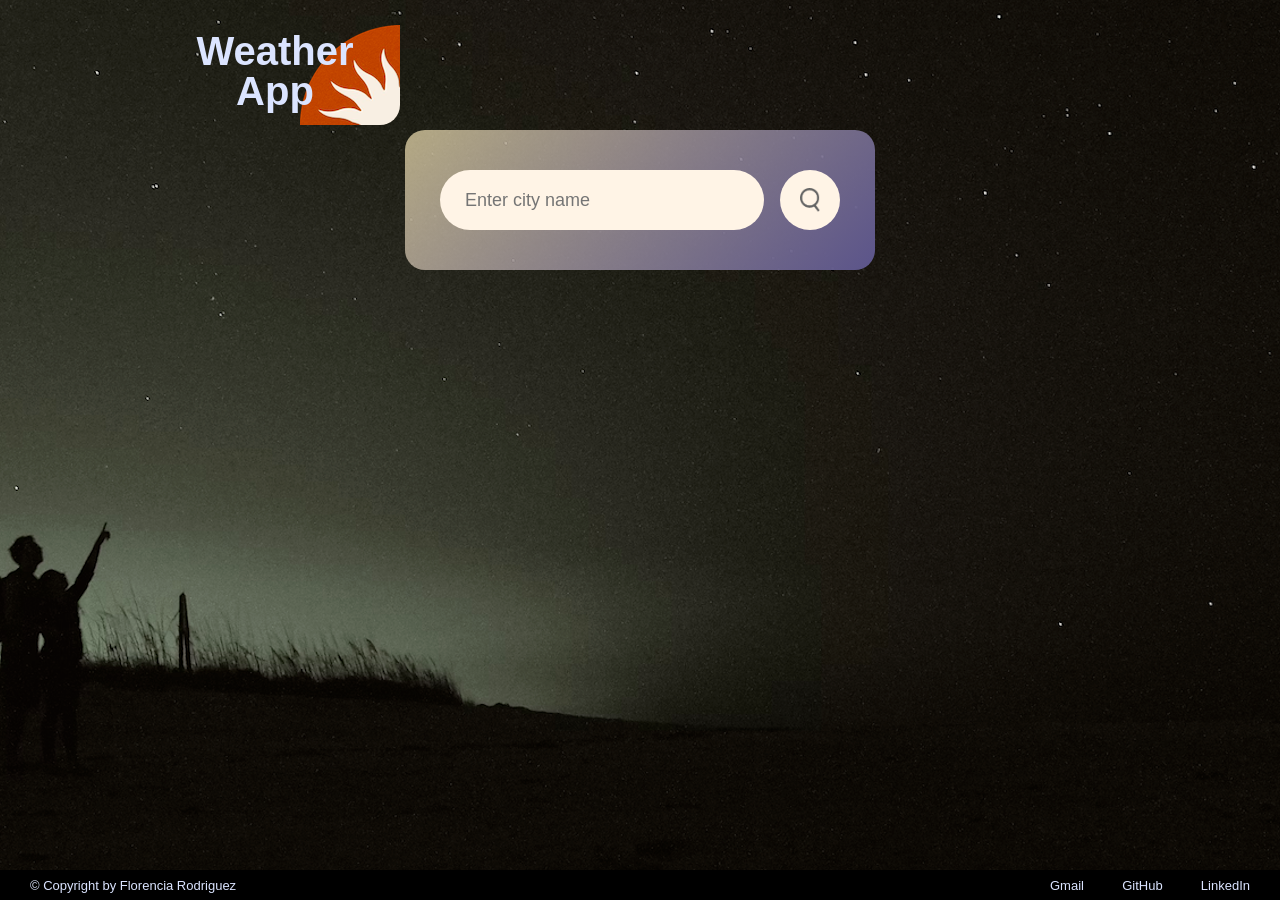
<file: index.html>
<!DOCTYPE html>
<html lang="en">
	<head>
		<meta charset="UTF-8" />
		<meta name="viewport" content="width=device-width, initial-scale=1.0" />
		<meta
			name="description"
			content="Get real-time weather conditions anywhere in the world. View wind speed, humidity, and more."
		/>
		<title>Weather App 🌤️ | Real-time weather forecast</title>
		<link rel="icon" href="images/favicon.ico" />
		<link rel="stylesheet" href="styles.css" />
		<script defer src="scripts.js"></script>
	</head>

	<body class="body">
		<h1 class="titlePage">Weather App</h1>

		<div class="card">
			<div class="search">
				<input
					type="text"
					placeholder="Enter city name"
					spellcheck="false"
					id="searchInput"
				/>
				<button id="searchButton">
					<img src="images/search.png" alt="lupa de búsqueda" />
				</button>
			</div>
			<div class="error">
				<p>⚠️ INVALID CITY NAME :(</p>
			</div>
			<div class="weather">
				<img
					class="weather-icon"
					src="images/rain.png"
					alt="imagen con fondo de lluvia"
				/>
				<h1 class="temp">22°c</h1>
				<h2 class="city">New York</h2>
				<div class="details">
					<div class="col">
						<img src="images/humidity.png" alt="Icono humedad" />
						<div>
							<p class="humidity">50%</p>
							<p>Humidity</p>
						</div>
					</div>
					<div class="col">
						<img src="images/wind.png" alt="Icono viento" />
						<div>
							<p class="wind">15 Km/h</p>
							<p>Wind Speed</p>
						</div>
					</div>
				</div>
			</div>
		</div>

		<footer class="footerSection">
			<p class="footer__copyright">
				&copy; Copyright by
				<a
					class="footer__link GitHub-link"
					target="_blank"
					href="https://github.com/FlorR566"
					>Florencia Rodriguez</a
				>
			</p>
			<div class="gitLink">
				<p class="mail">
					<a
						class="mail"
						target="_blank"
						href="mailto:florodriguez.dev@gmail.com"
						>Gmail</a
					>
				</p>
				<p class="github">
					<a class="github" target="_blank" href="https://github.com/FlorR566"
						>GitHub</a
					>
				</p>
				<p class="linkedIn">
					<a
						class="linkedIn"
						target="_blank"
						href="https://www.linkedin.com/in/florenciamabelrodriguez/"
						>LinkedIn</a
					>
				</p>
			</div>
		</footer>
	</body>
</html>
</file>
<file: styles.css>
* {
	margin: 0;
	padding: 0;
	font-family: "Poppins", sans-serif;
	box-sizing: border-box;
}

/* Estilos para web */
@media (width > 600px) {
	body {
		height: 100%;
		background: #222;
		background-image: url(images/backgroungBody1.png);
		background-position: bottom;
		background-attachment: fixed;
	}

	.titlePage {
		width: 250px;
		height: 100px;
		margin-top: 25px;
		margin-left: 150px;
		padding: 6px 10px;
		border-radius: 0px 0px 20px 0px;
		background: url(images/faviconbackgroung.png);
		background-repeat: no-repeat;
		background-position: right;
		color: #dbe4ff;
		text-align: center;
		line-height: 1;
		font-size: 40px;
		font-weight: 700;
	}

	.card {
		width: 90%;
		max-width: 470px;
		background: linear-gradient(135deg, #feba, #5b548a);
		color: #fff;
		margin: 5px auto 0px;
		border-radius: 20px;
		padding: 40px 35px;
		text-align: center;
	}

	.search {
		width: 100%;
		display: flex;
		align-items: center;
		justify-content: space-between;
	}

	.search input {
		border: 0;
		outline: 0;
		background: #fff4e6;
		color: #555;
		padding: 10px 25px;
		height: 60px;
		border-radius: 30px;
		flex: 1;
		margin-right: 16px;
		font-size: 18px;
	}
	.search button {
		width: 60px;
		height: 60px;
		border: 0;
		outline: 0;
		background: #fff4e6;
		border-radius: 50%;
		cursor: pointer;
		display: flex;
		align-items: center;
		justify-content: center;
	}
	.search button img {
		width: 20px;
	}
	.weather-icon {
		width: 170px;
		margin-top: 30px;
	}
	.weather h1 {
		font-size: 80px;
		font-weight: 500;
	}

	.weather h2 {
		font-size: 45px;
		font-weight: 400;
		margin-top: -10px;
	}

	.details {
		display: flex;
		align-items: center;
		justify-content: space-between;
		padding: 0 20px;
		margin-top: 50px;
	}
	.col {
		display: flex;
		align-items: center;
		text-align: left;
	}

	.col img {
		width: 40px;
		margin-right: 10px;
	}

	.humidity,
	.wind {
		font-size: 28px;
		margin-top: -6px;
	}

	.weather {
		display: none;
	}

	.error {
		width: 324px;
		text-align: left;
		margin-top: 20px;
		margin-left: 10px;
		font-size: 14px;
		font-weight: 500;
		display: none;
		color: #ffff01;
	}

	.drizzle {
		background-image: url("images/drizzleWeather.png");
		background-size: cover;
		background-position: center;
	}

	.mist {
		background-image: url("images/mistWeather.png");
		background-size: cover;
		background-position: center;
	}

	.rain {
		background-image: url("images/rainWeather.jpg");
		background-size: cover;
		background-position: center;
	}
	.clouds {
		background-image: url("images/cloudsWeather.png");
		background-size: cover;
		background-position: center;
	}

	.clear {
		background-image: url("images/clearWeather.png");
		background-size: cover;
		background-position: center;
	}

	.snow {
		background-image: url("images/snowWeather.png");
		background-size: cover;
		background-position: center;
	}
	.footerSection {
		width: 100%;
		height: 30px;
		background-color: #000000;
		font-size: small;
		display: flex;
		flex-direction: row;
		justify-content: space-between;
		align-items: center;
		position: absolute;
		bottom: 0px;
		padding: 0px 30px;
	}

	.footer__copyright,
	.footer__link {
		color: #dbe4ff;
		text-decoration: none;
	}

	.gitLink {
		width: 200px;
		display: flex;
		flex-direction: row;
		justify-content: space-between;
	}

	.github,
	.linkedIn,
	.mail {
		color: #dbe4ff;
		text-decoration: none;
	}
}

/* Estilos para mobile */

@media (width <= 599px) {
	html,
	body {
		width: 100%;
		height: 100dvh;
		overflow: hidden; /* Para evitar scroll si no querés que se pueda mover */
		background: #000000;
		background-image: url(images/backgroungBodyMobile.png);
		background-size: cover;
		background-repeat: no-repeat;
	}

	.titlePage {
		width: 300px;
		height: 70px;
		margin-top: 5px;
		margin-left: 75px;
		padding: 18px 10px;
		border-radius: 0px 0px 20px 0px;
		background: url(images/faviconbackgroung.png);
		background-repeat: no-repeat;
		background-position: right;
		background-size: contain;
		color: #dbe4ff;
		text-align: center;
		line-height: 1;
		font-size: 30px;
		font-weight: 900;
	}

	.card {
		width: 95%;
		background: linear-gradient(135deg, #feba, #5b548a);
		color: #fff;
		margin: 15px auto 0px;
		border-radius: 20px;
		padding: 40px 15px;
		text-align: center;
		z-index: 2;
	}

	.search {
		width: 100%;
		display: flex;
		align-items: center;
	}

	.search input {
		border: 0;
		outline: 0;
		background: #fff4e6;
		color: #555;
		padding: 10px 0px 10px 20px;
		height: 60px;
		border-radius: 30px;
		flex: 1;
		margin-right: 8px;
		font-size: 18px;
	}
	.search button {
		width: 60px;
		height: 60px;
		border: 0;
		outline: 0;
		background: #fff4e6;
		border-radius: 50%;
		cursor: pointer;
		display: flex;
		align-items: center;
		justify-content: center;
	}
	.search button img {
		width: 20px;
	}

	.weather-icon {
		width: 170px;
		margin-top: 30px;
	}
	.weather h1 {
		font-size: 80px;
		font-weight: 500;
	}

	.weather h2 {
		font-size: 45px;
		font-weight: 400;
		margin-top: -10px;
	}

	.details {
		display: flex;
		align-items: center;
		justify-content: space-between;
		padding: 0 5px;
		margin-top: 50px;
	}
	.col {
		display: flex;
		align-items: center;
		text-align: left;
	}

	.col img {
		width: 35px;
		margin-right: 10px;
	}

	.humidity,
	.wind {
		font-size: 28px;
		margin-top: -6px;
	}

	.weather {
		display: none;
	}

	.error {
		width: 324px;
		text-align: left;
		margin-top: 25px;
		margin-left: 10px;
		font-size: 14px;
		font-weight: 500;
		display: none;
		color: #ffff01;
	}
	.drizzle {
		background-image: url("images/drizzleWeather.png");
		background-size: cover;
		background-position: center;
	}

	.mist {
		background-image: url("images/mistWeather.png");
		background-size: cover;
		background-position: center;
	}

	.rain {
		background-image: url("images/rainWeather.jpg");
		background-size: cover;
		background-position: center;
	}
	.clouds {
		background-image: url("images/cloudsWeather.png");
		background-size: cover;
		background-position: center;
	}

	.clear {
		background-image: url("images/clearWeather.png");
		background-size: cover;
		background-position: center;
	}

	.snow {
		background-image: url("images/snowWeather.png");
		background-size: cover;
		background-position: center;
	}

	.footerSection {
		width: 100%;
		height: 30px;
		background-color: #000000;
		font-size: small;
		display: flex;
		justify-content: center;
		align-items: center;
		position: absolute;
		bottom: 0px;
	}

	.footer__copyright,
	.footer__link {
		color: #dbe4ff;
		text-decoration: none;
	}

	.mail,
	.github,
	.linkedIn {
		display: none;
	}
}
</file>
